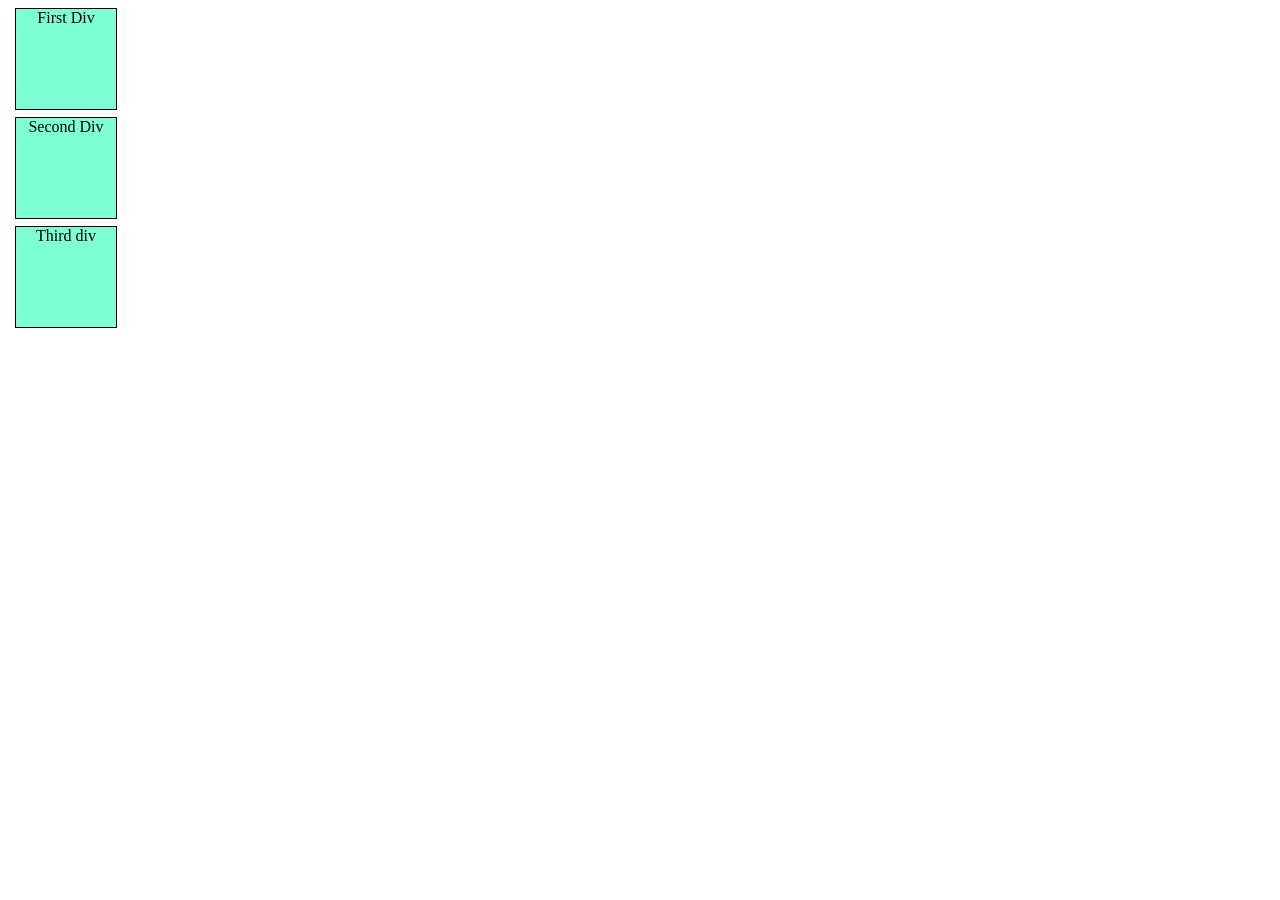
<file: DOM/index.html>
<!DOCTYPE html>
<html lang="en">
<head>
    <meta charset="UTF-8">
    <meta name="viewport" content="width=device-width, initial-scale=1.0">
    <title>Document</title>
    <link rel="stylesheet" href="style.css">
</head>
<body>
    <!-- <h2>Hello JavaScript</h2> -->
     <div class="box">First Div</div>
     <div class="box">Second Div</div>
     <div class="box">Third div</div>
    <script src="script.js"></script>
</body>
</html>
</file>
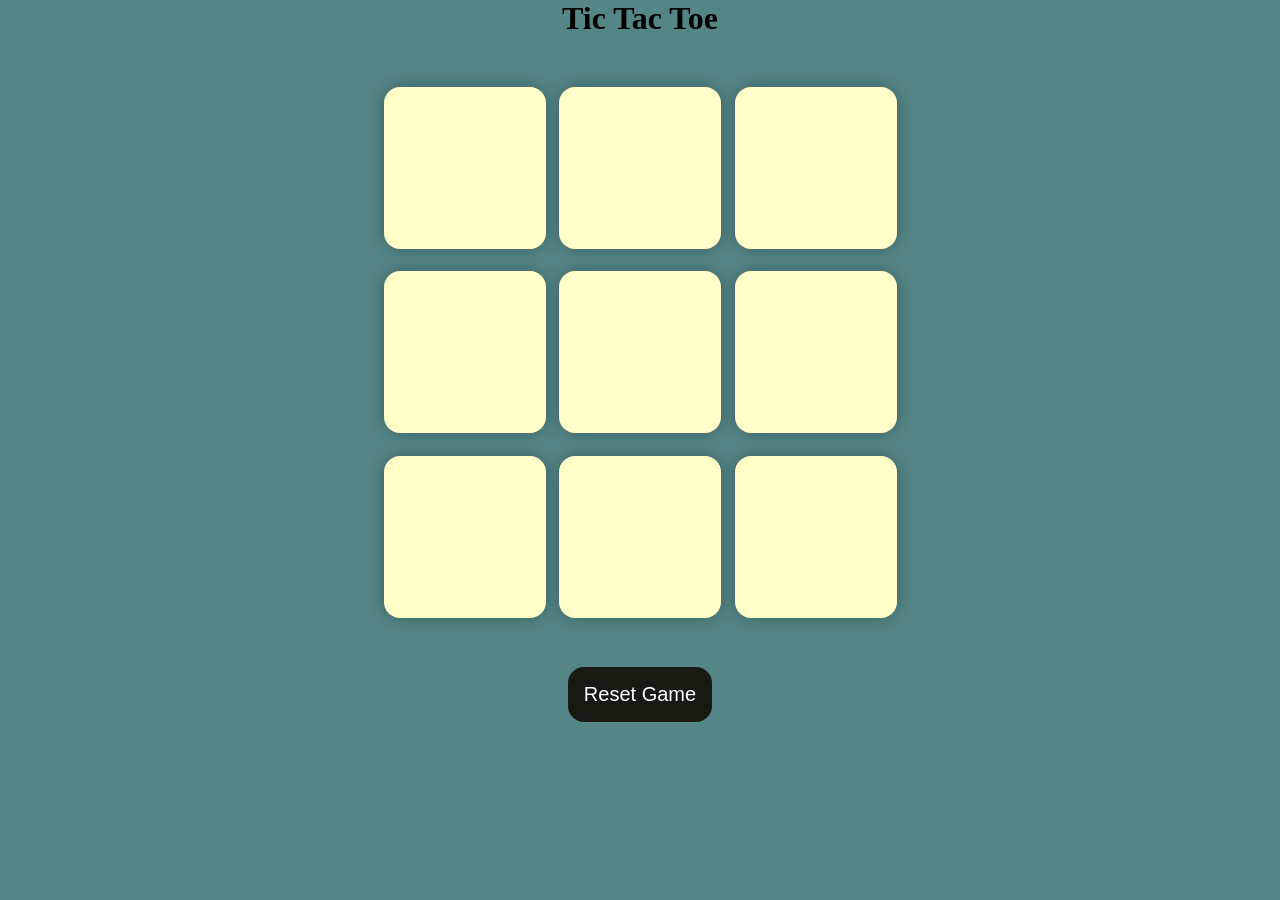
<file: TicTacToe/index.html>
<!doctype html>
<html lang="en">
  <head>
    <meta charset="UTF-8" />
    <meta name="viewport" content="width=device-width, initial-scale=1.0" />
    <title>Tic-Tac-Toe Game</title>
    <link rel="stylesheet" href="style.css" />
  </head>
  <body>
    <div class="msg-container hide">
      <p id="msg">Winner</p>
      <button id="new-btn">New Game</button>
    </div>
    <main>
      <h1>Tic Tac Toe</h1>
      <div class="container">
        <div class="game">
          <button class="box"></button>
          <button class="box"></button>
          <button class="box"></button>
          <button class="box"></button>
          <button class="box"></button>
          <button class="box"></button>
          <button class="box"></button>
          <button class="box"></button>
          <button class="box"></button>
        </div>
      </div>
      <button id="reset-btn">Reset Game</button>
    </main>
    <script src="app.js"></script>
  </body>
</html>
</file>
<file: DOM/style.css>
.box{
    height: 100px;
    width: 100px;
   border: 1px solid black;
   margin: 7px;
   text-align: center;
  background-color: aquamarine;

}
</file>
<file: TicTacToe/style.css>
* {
  margin: 0;
  padding: 0;
}

body {
  background-color: #548687;
  text-align: center;
}

.container {
  height: 70vh;
  display: flex;

  justify-content: center;
  align-items: center;
}

.game {
  height: 60vmin;
  width: 60vmin;
  display: flex;
  flex-wrap: wrap;
  justify-content: center;
  align-items: center;
  gap: 1.5vmin;
}

.box {
  height: 18vmin;
  width: 18vmin;
  border-radius: 1rem;
  border: none;
  box-shadow: 0 0 1rem rgba(0, 0, 0, 0.3);
  font-size: 8vmin;
  color: #b0413e;
  background-color: #ffffc7;
}

#reset-btn {
  padding: 1rem;
  font-size: 1.25rem;
  background-color: #191913;
  color: #fff;
  border-radius: 1rem;
  border: none;
}

#new-btn {
  padding: 1rem;
  font-size: 1.25rem;
  background-color: #191913;
  color: #fff;
  border-radius: 1rem;
  border: none;
}

#msg {
  color: #ffffc7;
  font-size: 5vmin;
}

.msg-container {
  height: 100vmin;
  display: flex;
  justify-content: center;
  align-items: center;
  flex-direction: column;
  gap: 4rem;
}

.hide {
  display: none;
}
</file>
